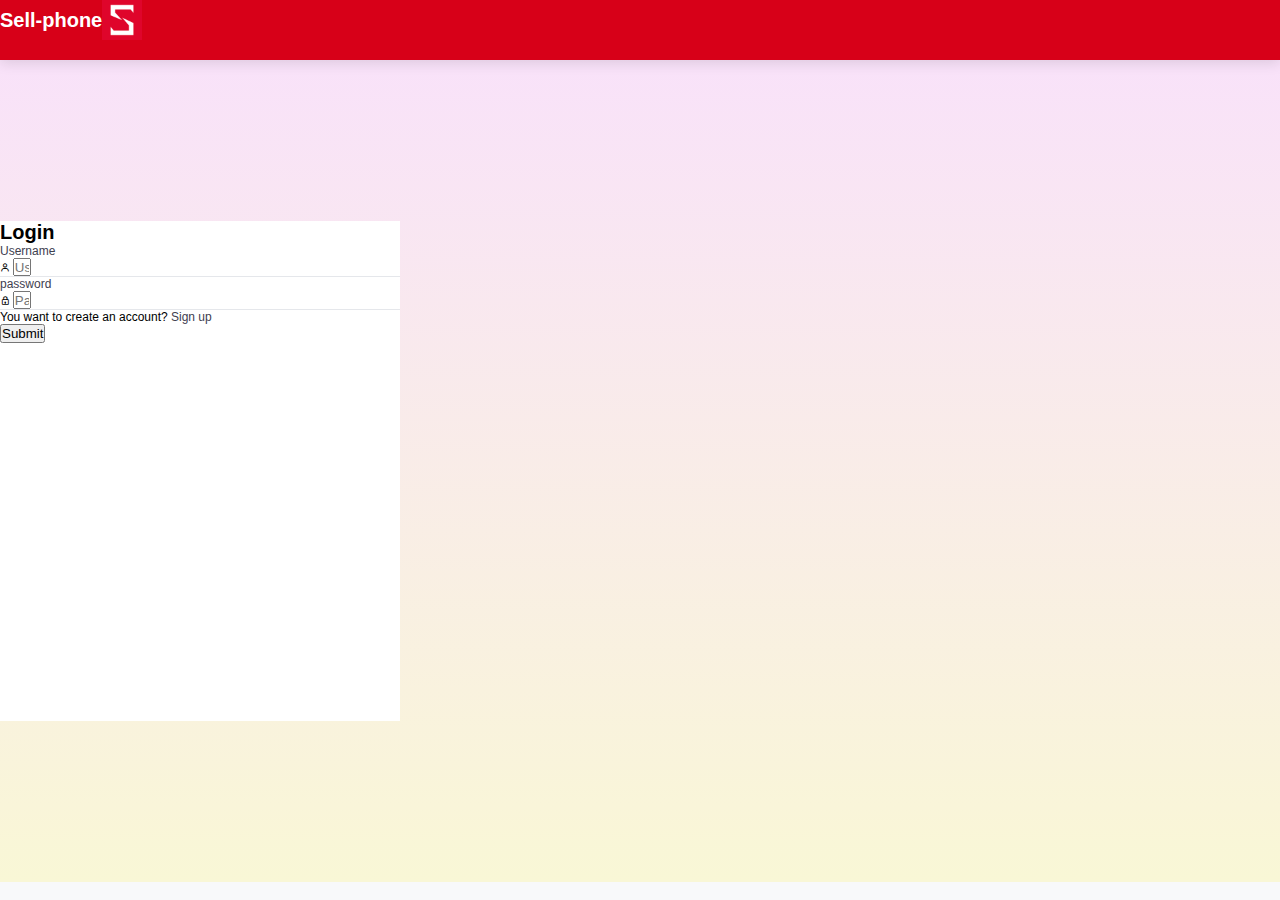
<file: login.html>
<head>
    <meta charset="UTF-8">
    <meta name="viewport" content="width=device-width, initial-scale=1.0">
    <title>Login</title>
    <link href="https://cdn.jsdelivr.net/npm/bootstrap@5.3.2/dist/css/bootstrap.min.css" rel="stylesheet"
        integrity="sha384-T3c6CoIi6uLrA9TneNEoa7RxnatzjcDSCmG1MXxSR1GAsXEV/Dwwykc2MPK8M2HN" crossorigin="anonymous">
    <link rel="stylesheet" href="https://cdn.jsdelivr.net/npm/swiper@10/swiper-bundle.min.css" />
    <link rel="stylesheet" href="/css/style.css">
    <link rel="stylesheet" href="https://cdnjs.cloudflare.com/ajax/libs/font-awesome/6.4.2/css/all.min.css"
        integrity="sha512-z3gLpd7yknf1YoNbCzqRKc4qyor8gaKU1qmn+CShxbuBusANI9QpRohGBreCFkKxLhei6S9CQXFEbbKuqLg0DA=="
        crossorigin="anonymous" referrerpolicy="no-referrer" />
    <link href='https://unpkg.com/boxicons@2.1.4/css/boxicons.min.css' rel='stylesheet'>
</head>

<body>
    <section id="header">
        <div class="container h-100">
            <div class="row align-items-center h-100">
                <div class="col-sm-1 col-md-3">
                    <div class="header-logo">
                        <a href="index.html">
                            <span class="header-logo_name">Sell-phone</span>
                            <img src="[data-uri]"
                                alt="">
                        </a>
                    </div>
                </div>
            </div>
        </div>
    </section>


    <section class="signup-body">
        <form action="login" method="post" class="mx-auto">
            <div class="bg-white p-5 form-login">
                <h1 class="text-center fw-bold">Login</h1>
                <div class="">
                    <div class="border-bottom">
                        <span class="fs-5 fw-bold text-black-weak">Username</span>
                        <div class="d-flex align-items-center fs-4 mt-3">
                            <i class='bx bx-user'></i>
                            <input type="text" name="username" value="" placeholder="Username"
                                class="w-100 py-4 outline-0 border-0 ms-3" />
                        </div>
                    </div>
                    <div class="border-bottom mt-5">
                        <span class="fs-5 fw-bold text-black-weak">password</span>
                        <div class="d-flex align-items-center fs-4 mt-3">
                            <i class='bx bx-lock'></i>
                            <input type="password" value="" name="password" placeholder="Password"
                                class="w-100 py-4 outline-0 border-0 ms-3" />
                        </div>
                    </div>
                </div>
                <div class="text-center mt-3 fs-5">
                    You want to create an account?
                    <a href="sigup.html" class="text-black-weak text-info">Sign up</a>
                </div>
                <button type="submit"
                    class="d-flex align-items-center justify-content-center mt-5 fw-bold py-2 fs-4 px-5 btn bg-danger text-white  mx-auto">Submit</button>
            </div>
        </form>
    </section>
</body>

</html>
</file>
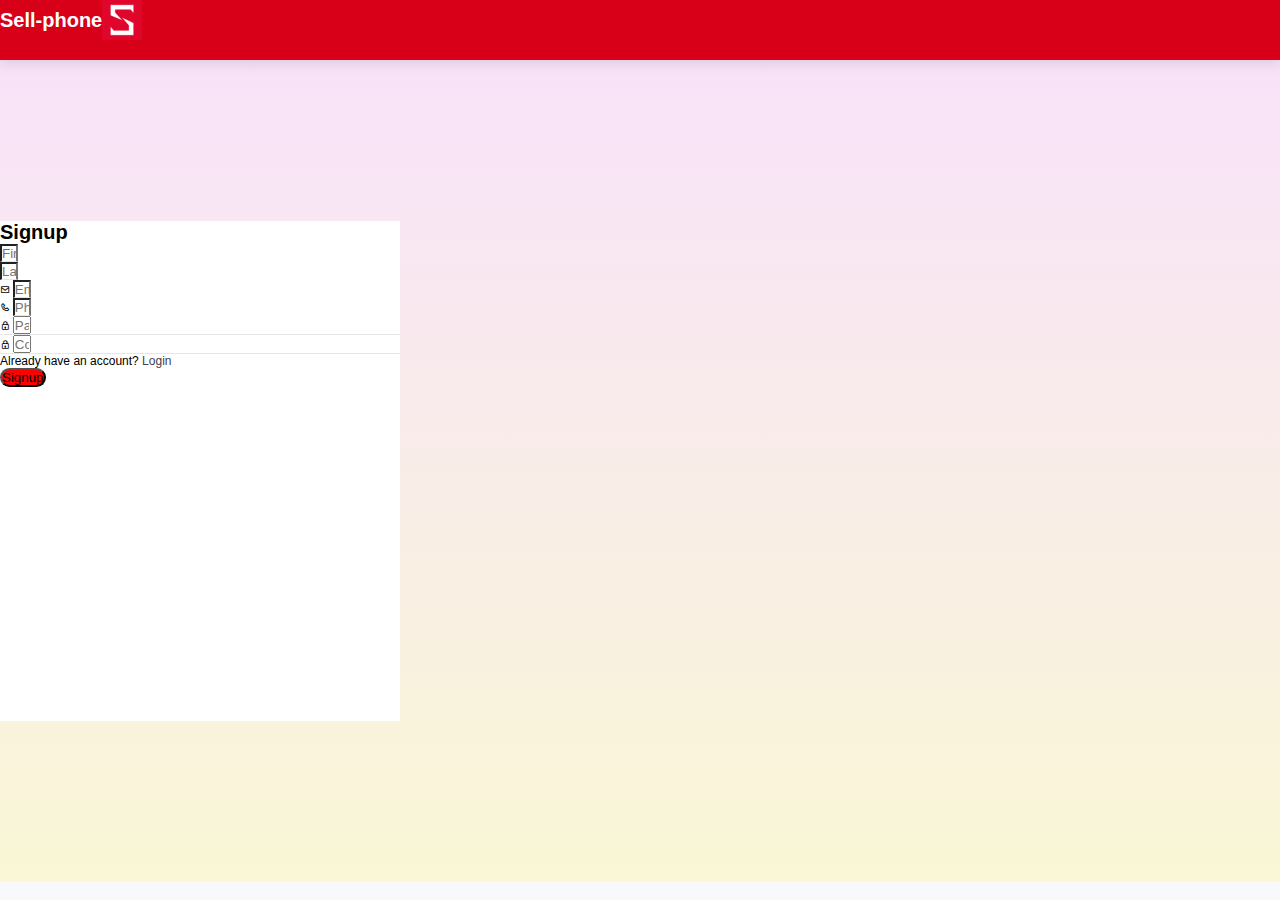
<file: sigup.html>
<!DOCTYPE html>
<html lang="en">

<head>
    <meta charset="UTF-8">
    <meta name="viewport" content="width=device-width, initial-scale=1.0">
    <title>Sign up</title>
    <link href="https://cdn.jsdelivr.net/npm/bootstrap@5.3.2/dist/css/bootstrap.min.css" rel="stylesheet"
        integrity="sha384-T3c6CoIi6uLrA9TneNEoa7RxnatzjcDSCmG1MXxSR1GAsXEV/Dwwykc2MPK8M2HN" crossorigin="anonymous">
    <link rel="stylesheet" href="https://cdn.jsdelivr.net/npm/swiper@10/swiper-bundle.min.css" />
    <link rel="stylesheet" href="/css/style.css">
    <link rel="stylesheet" href="https://cdnjs.cloudflare.com/ajax/libs/font-awesome/6.4.2/css/all.min.css"
        integrity="sha512-z3gLpd7yknf1YoNbCzqRKc4qyor8gaKU1qmn+CShxbuBusANI9QpRohGBreCFkKxLhei6S9CQXFEbbKuqLg0DA=="
        crossorigin="anonymous" referrerpolicy="no-referrer" />
    <link href='https://unpkg.com/boxicons@2.1.4/css/boxicons.min.css' rel='stylesheet'>
</head>

<body>
    <section id="header">
        <div class="container h-100">
            <div class="row align-items-center h-100">
                <div class="col-sm-1 col-md-3">
                    <div class="header-logo">
                        <a href="index.html">
                            <span class="header-logo_name">Sell-phone</span>
                            <img src="[data-uri]"
                                alt="">
                        </a>
                    </div>
                </div>
            </div>
        </div>
    </section>
    <section class="signup-body">
        <form action="signup" method="post" class="mx-auto">
            <div class="bg-white p-5 form-login">
                <h1 class="text-center fw-bold">Signup</h1>
                <div class="">
                    <div class="d-flex mt-5">
                        <div class="me-3">
                            <div class="d-flex align-items-center fs-4 mt-3">
                                <input type="text" placeholder="First Name" value="" name="first_name"
                                    class="w-100 py-4 outline-0 border-0 ms-3 border-bottom" />
                            </div>
                        </div>
                        <div class="ms-3">
                            <div class="d-flex align-items-center fs-4 mt-3">
                                <input type="text" placeholder="Last name" value="" name="last_name"
                                    class="w-100 py-4 outline-0 border-0 border-bottom" />
                            </div>
                        </div>
                    </div>
                    <div class="mt-5">
                        <div class="d-flex align-items-center fs-4 mt-3">
                            <i class='bx bx-envelope'></i>
                            <input type="text" placeholder="Email" name="email"
                                class="w-100 py-4 outline-0 border-0 ms-3 border-bottom" />
                        </div>
                    </div>
                    <div class="mt-5">
                        <div class="d-flex align-items-center fs-4 mt-3">
                            <i class='bx bx-phone'></i>
                            <input type="text" placeholder="Phone" name="phone"
                                class="w-100 py-4 outline-0 border-0 ms-3 border-bottom" />
                        </div>
                    </div>
                    <div class="border-bottom mt-5">
                        <div class="d-flex align-items-center fs-4 mt-3">
                            <i class='bx bx-lock'></i>
                            <input type="password" placeholder="Password" name="password"
                                class="w-100 py-4 outline-0 border-0 ms-3" />
                        </div>
                    </div>
                    <div class="border-bottom mt-5">
                        <div class="d-flex align-items-center fs-4 mt-3">
                            <i class='bx bx-lock'></i>
                            <input type="password" placeholder="Confirm Password" name="confirmPassword"
                                class="w-100 py-4 outline-0 border-0 ms-3" />
                        </div>
                    </div>
                </div>
                <div class="text-center mt-3 fs-5">
                    Already have an account?
                    <a href="login" class="text-black-weak text-info">Login</a>
                </div>
                <button type="submit" class="border-0 rounded-xl fs-4 fw-bold w-100
                       text-white py-3 mt-3 bg-red text-center bg-danger">
                    Signup
                </button>
            </div>
        </form>
    </section>
</body>

</html>
</file>
<file: css/style.css>
@import url('https://fonts.googleapis.com/css2?family=Assistant:wght@200;300;400;500;600;700;800&display=swap');

* {
    padding: 0;
    margin: 0;
    box-sizing: border-box;
    font-family: 'Assistant', sans-serif;
}

body {
    background-color: var(--body-bg);
}

li {
    list-style: none;
}

a {
    text-decoration: none;
}

.bg-white {
    background-color: white;
}

.bg-green {
    background-color: green;
}

.bg-red {
    background-color: red;
}

.bg-red {
    background-color: red;
}

.bg-purple {
    background-color: purple;
}

.bg-yellow {
    background-color: yellow;
}

.bg-pink {
    background-color: pink;
}

.bg-blue {
    background-color: blue;
}

.bg-brown {
    background-color: brown;
}

.bg-orange {
    background-color: orange;
}

.fs-40 {
    font-size: 4rem;
}

:root {
    --body-bg: #f8f9fa;
    --header-height: 6rem;
    --main-bg: #d70018;
    --header-search-heght: 4rem;
    --header-spacing: 3rem;
    --black-color: #000;
    --muted-color: #474747;
    --white-color: #fff;
    --pink-color: #ff00a6;
    --red-color: red;
    --submenu-padding: 1rem;
    --submenu-width: 25rem;
    --box-access-width: 30rem;
    --color-black-weak: rgba(144, 144, 144, 0.516);
    --color-price: #05b53a;
    --bg-pro-image: rgba(226, 232, 240, 0.521);
    --color-yellow: #facc15;
    --ordered-hover-bg: #1a76ff;
}

* {
    padding: 0;
    margin: 0;
    box-sizing: border-box;
    font-family: 'Poppins', sans-serif;
}

.w-250 {
    width: 25rem;
}

.box-shadow1 {
    box-shadow: rgba(100, 100, 111, 0.2) 0px 7px 29px 0px;
}

.black-weak {
    color: var(--color-black-weak);
}

.bg-black {
    background-color: #3e404f !important;
}

.bg-weak {
    background-color: rgba(216, 216, 216, 0.18) !important;
    box-shadow: rgba(99, 99, 99, 0.2) 0px 2px 8px 0px;
}

.max-w-\[260px\] {
    max-width: 260px
}

.boder-radius-1 {
    border-radius: 0.5rem;
}

.boder-radius-3 {
    border-radius: 1.5rem;
}

.border-green {
    border: 2px solid var(--color-price);
}

.border-red {
    border: 2px solid var(--main-bg);
}

.border-weak {
    border: 1px solid var(--color-black-weak) !important;
}

.border-dotted {
    border-color: red;
    border-style: dotted;
    border-width: 1px;
    text-align: center;
}

.yellow-color {
    color: var(--color-yellow);
}

.text-green {
    color: var(--color-price);
}

.text-red {
    color: var(--main-bg);
}

.text-order {
    color: #697289;
}

.text-black-weak {
    color: #3e404f;
}

.w-60 {
    width: 60%;
}

.fw-500 {
    font-weight: 500;
}

.fw-600 {
    font-weight: 600;
}

.border-2 {
    border-width: 2px;
}

.border-bottom {
    border-bottom: 1px solid #e5e7eb;
}

.rounded-sm {
    border-radius: 0.5rem;
}

.rounded-md {
    border-radius: 1rem;
}

.rounded-lg {
    border-radius: 1.5rem;
}

.rounded-xl {
    border-radius: 2.5rem;
}

.mt-6 {
    margin-top: 6rem;
}

.w-fit-content {
    width: fit-content;
}

.h-78 {
    height: 7.8rem;
}

.outline-none {
    outline: none;
}

ul {
    padding: 0;
}

html {
    font-size: 62.5%;
    scroll-behavior: smooth;
    overflow-x: hidden;
}

img {
    width: 100%;
    height: 100%;
}

input {
    width: 1.8rem;
    height: 1.8rem;
    accent-color: var(--main-bg);
    /* border: 1px solid rgba(102, 102, 102, 0.612); */
    outline: none;
}

.fs-5 {
    font-size: 1.2rem !important;
}

.fs-6 {
    font-size: 1.5rem !important;
}

.fs-7 {
    font-size: 2rem !important;
}

.fs-8 {
    font-size: 2.5rem !important;
}

.p-6 {
    padding: 1.5rem !important;
}

.p-7 {
    padding: 2rem !important;
}

.p-8 {
    padding: 2.5rem !important;
}

.pointer {
    cursor: pointer;
}

.boder {
    border-top: 1px solid rgba(148, 148, 148, 0.228);
    border-right: 1px solid rgba(148, 148, 148, 0.228);
}

#header {
    position: sticky;
    top: 0;
    left: 0;
    right: 0;
    z-index: 20;
    height: var(--header-height);
    background-color: var(--main-bg);
    box-shadow: #0000001a 0px 4px 12px 0px;
}

.header-logo a {
    display: flex;
    align-items: center;
}

.header-logo a span {
    font-size: 20px;
    font-weight: 600;
    color: var(--white-color);
}

.header-logo a img {
    width: 40px;
    height: 70%;
    object-fit: cover;
}

#header nav.navbar {
    padding-top: 0;
    padding-bottom: 0;
    background-color: #fff !important;
}

.navbar-nav>li {
    position: relative;
    margin-top: var(--header-spacing);
}

.navbar-nav>li>a {
    position: relative;
}

.navbar-nav>li>a::after {
    content: "";
    position: absolute;
    left: 0;
    bottom: 0;
    height: 0.2rem;
    z-index: 100;
    background-color: #ff00a6;
    width: 0;
}

.navbar-nav>li:hover a::after {
    width: 100%;
}

.navbar-nav>li>a {
    padding: 0 1.5rem var(--header-spacing) !important;
    text-transform: uppercase;
    letter-spacing: 0.1rem;
    font-size: 1.2rem;
    font-weight: 600;
    color: #000;
}

.navbar .submenu {
    position: absolute;
    top: calc(100% + 0.5rem);
    width: var(--submenu-width);
    padding: var(--submenu-padding);
    background-color: var(--white-color);
    border: 1px solid rgba(148, 148, 148, 0.219);
    box-shadow: rgba(149, 157, 165, 0.2) 0px 8px 24px;
    border-radius: 1rem;
    display: none;
}

.navbar-nav .has-child {
    position: relative;
}

.navbar-nav .has-child::after {
    position: absolute;
    right: 0;
    top: 0;
    font-size: 1.2rem;
    font-family: "Font Awesome 5 Free";
    font-weight: 900;
    content: "\f107";
}

.navbar-nav .submenu li {
    list-style: none;
    margin: 0.5rem 0;
    font-size: 1.4rem;
    border-radius: 1rem;
}

.navbar-nav .submenu li:hover {
    background-color: rgba(123, 123, 123, 0.066);
}

.navbar-nav .submenu li a {
    text-decoration: none;
    color: rgba(30, 30, 30, 0.959);
    display: block;
    padding: 0.8rem 1.5rem !important;
}

.navbar-nav .submenu>.has-child::after {
    padding: 0.8rem 0.5rem;
}

.navbar-nav .submenu .has-child>a {
    position: relative;
}

.navbar-nav .submenu .has-child>a::after {
    position: absolute;
    content: "";
    top: 0;
    width: 3rem;
    right: -3rem;
    z-index: 100;
    padding: 1.8rem 1.5rem;
    background-color: rgba(255, 255, 255, 0);
}

.navbar .submenu,
.navbar-nav .has-child::after {
    transition: all 0.3s ease;
}

.navbar-nav .has-child::before {
    position: absolute;
    content: "";
    height: 5px;
    background-color: rgba(255, 255, 255, 0);
    width: 100%;
    bottom: -5px;
    display: none;
}

.navbar-nav .has-child:hover.has-child::before {
    display: block;
}

.navbar-nav .has-child:hover.has-child::after {
    transform: rotate(180deg);
}

.navbar-nav .submenu .has-child:hover.has-child::after {
    transform: rotate(-90deg);
}

.navbar-nav .has-child:hover.has-child>.submenu {
    display: block;
}

.navbar .submenu ul.submenu {
    position: absolute;
    top: 0;
    left: calc(100% + var(--submenu-padding));
}

.input-box {
    display: flex;
    align-items: center;
    align-items: center;
    overflow: hidden;
}

.input-box .search-icon,
.input-box .search-input input {
    height: var(--header-search-heght);
    background-color: #f5f5f6;
}

.input-box .search-icon {
    display: flex;
    align-items: center;
    padding: 0 1.5rem;
    border-top-left-radius: 5px;
    border-bottom-left-radius: 5px;
}

.input-box .search-icon i {
    font-size: 1.8rem;
    color: #696e79;
}

.input-box .search-input {
    width: 100%;
}

.input-box .search-input input {
    border: none;
    outline: none;
    padding: 5px 8px;
    width: 100%;
    font-size: 1.3rem;
    color: #696e79;
    border-top-right-radius: 5px;
    border-bottom-right-radius: 5px;
}

.user-status,
.message-status,
.cart-status {
    display: flex;
    flex-direction: column;
    align-items: center;
}

.user-status i,
.message-status i,
.cart-status i {
    font-size: 2.2rem;
}

.user-status span,
.message-status span,
.cart-status span {
    font-size: 1.2rem;
    font-weight: 600;
}

.user-status:hover .user-box_access {
    display: block;
}

.user-status:hover.user-status::after {
    display: block;
}

.user-status {
    position: relative;
}

.user-status::after {
    position: absolute;
    content: "";
    width: var(--box-access-width);
    height: 5rem;
    background-color: rgba(255, 255, 255, 0);
    top: 100%;
    display: none;
}

.user-box_access {
    position: absolute;
    padding: 2rem;
    width: var(--box-access-width);
    top: calc(100% + 2rem);
    background-color: #fff;
    box-shadow: rgba(149, 157, 165, 0.2) 0px 8px 24px;
    border-radius: 1rem;
    display: none;
}

.user-box-header .user-access {
    display: flex;
    align-items: center;
    justify-content: space-between;
}

.user-access,
.user-not-access {
    padding: 1.5rem 0;
}

.user-not-access .not-access-title {
    color: #3e4152;
    font-size: 1.6rem;
    font-weight: 700;
}

.user-not-access p {
    color: #4d4f59;
    font-size: 1.2rem;
}

.user-box-header .user-access img {
    width: 5rem;
    height: 5rem;
    object-fit: cover;
    border-radius: 50%;
}

.user-box-header .user-access span {
    font-size: 1.6rem;
    font-weight: 600;
    color: #3b3c3e;
}

.user-box-header .user-access p {
    font-size: 1.2rem;
    color: #797b80;
    margin: 0;
}

.login-link,
.logout-link {
    text-decoration: none;
}

.login-link .login-button,
.logout-link .logout-button {
    padding: 0.8rem 2rem;
    width: fit-content;
    border: 1px solid rgba(123, 123, 123, 0.251);
    text-transform: uppercase;
    font-size: 1.2rem;
    font-weight: 700;
    color: var(--pink-color);
    border-radius: 0.4rem;
}

.login-link .login-button:hover {
    border: 1px solid var(--pink-color);
}

.logout-link .logout-button:hover {
    border: 1px solid var(--pink-color);
}

.user-box_access ul li {
    list-style: none;
}

.user-box_access ul li a {
    display: block;
    text-decoration: none;
    color: #5f616b;
    font-size: 1.4rem;
    font-weight: 500;
    padding: 0.2rem 0;
    cursor: pointer;
}

.user-box_access ul li:hover a {
    font-weight: 600;
    color: #3e404f;
}

.access-new {
    display: flex;
    align-items: center;
}

.special {
    margin-left: 1rem;
    width: fit-content;
    padding: 0.1rem 0.8rem;
    font-size: 0.9rem;
    font-weight: 700;
    color: var(--white-color);
    background-color: var(--pink-color);
    transform: skew(-20deg);
}


/* banner */

.swiper-slide img {
    height: 100%;
    border-radius: 5px;
    object-fit: cover;
}

.slider-img {
    position: relative;
}


@keyframes appear-from-left {
    from {
        opacity: 0;
        transform: translateX(-30%);
    }

    to {
        opacity: 1;
        transform: translateX(0);
    }
}

@keyframes appear-from-right {
    from {
        transform: translateX(60%);
    }

    to {
        transform: translateX(0);
    }
}

@keyframes appear-from-bottom {
    from {
        transform: translateY(90%);
    }

    to {
        transform: translateY(0);
    }
}

.swiper-button-next,
.swiper-button-prev {
    width: 5rem !important;
    height: 5rem !important;
    border-radius: 50%;
    background-color: var(--white-color);
    opacity: 0.4;
}

.swiper-button-next::after,
.swiper-button-prev::after {
    font-size: 2rem;
    font-weight: 400;
    color: #616161;
    font-family: "Font Awesome 5 Free";
}

.swiper-button-next::after {
    font-weight: 900;
    content: "\f178";
}

.swiper-button-prev::after {
    font-weight: 900;
    content: "\f177";
}

.swiper-button-next:hover,
.swiper-button-prev:hover {
    border: 1px solid rgba(86, 86, 86, 0.658);
    opacity: 1;
}

.swiper-button-next:hover.swiper-button-next::after,
.swiper-button-prev:hover.swiper-button-prev::after {
    opacity: 1;
}

.swiper-pagination-bullet {
    width: 3rem;
    height: 0.5rem;
    border-radius: 1.2rem;
    transition: all 0.4s ease;
}

.swiper-pagination-bullet-active {
    width: 8rem;
    background-color: var(--white-color);
}


/* disover */

.dis-item {
    cursor: pointer;
    display: flex;
    height: 20rem;
    justify-content: space-between;
    padding: 3rem;
    display: flex;
    border-radius: 2.5rem;
}

.dis-item:first-child {
    background-color: #fefce8;
}

.dis-item:nth-child(2) {
    background-color: #fef2f2;
}

.dis-item:nth-child(3) {
    background-color: #eff6ff;
}

.dis-item:nth-child(4) {
    background-color: #f0fdf4;
}

.dis-item:nth-child(5) {
    background-color: #fdf6f0;
}

.dis-item img {
    width: 40%;
    object-fit: contain;
}

.dis-info {
    display: flex;
    flex-direction: column;
    justify-content: space-between;
}

.dis-info .info-text p {
    color: #868686;
    font-size: 1.2rem;
}

.dis-info .info-text h2 {
    font-size: 1.4rem;
    font-weight: 600;
}

.dis-info button {
    width: fit-content;
    padding: 0.8rem 1.5rem;
    font-size: 1.2rem;
    background-color: var(--white-color);
    box-shadow: 2px 8px 40px rgba(0, 0, 0, .08);
    border-radius: 2.5rem;
    border: none;
}

.search-icon-filter {
    font-size: 1.4rem;
    width: 3rem;
    height: 3rem;
    text-align: center;
    line-height: 3rem !important;
    border-radius: 50%;
    background-color: #f5f5f6;
}

#minPrice,
#maxPrice {
    width: 10rem;
    height: 2.5rem;
    padding: 0 0.5rem 0 1rem;
    font-size: 1.5rem;
    border-radius: 0.5rem;
}

.color-label {
    width: 1.5rem;
    height: 1.5rem;
    border-radius: 50%;
}


/* product */

.fashion-container {
    background-color: rgba(239, 239, 239, 0.326);
}

.box-fashion {
    position: relative;
}

.left-nav {
    overflow-y: scroll;
    position: sticky;
    height: 100%;
    width: 30%;
    top: 0;
}

.left-nav h3 {
    margin: 0;
    line-height: 1;
}

.right-product {
    width: 70%;
}

.card-body {
    height: 100px;
    padding: 16px;
    background-color: var(--white-color);
    box-shadow: rgba(126, 126, 126, 0.1) 0px 4px 12px;
}

.filter-tag a {
    display: flex;
    align-items: center;
    padding: 3px;
    border: 1px solid #696c83;
    border-radius: 3px;
    color: #3b3c3e;
}

.filter-tag a:hover {
    border: 1px solid var(--main-bg);
    color: var(--main-bg);
}

.filter-tag h2 {
    font-size: 12px;
    font-weight: 400;
    opacity: 0.6;
}

.filter-tag a i {
    padding: 0 5px;
    opacity: 0.6;
    font-size: 1.4rem;
}

.sort-search {
    margin: 1rem 0;
    display: flex;
    align-items: center;
}

.sort-search .title-filter {
    font-size: 1.4rem;
    color: var(--muted-color);
    margin-right: 1rem;
}

.sort-search .filter-views {
    display: flex;
    align-items: center;
    border-radius: 5px;
}

.filter-views .filter-views_item {
    font-size: 1.3rem;
    padding: 0.5rem 1.5rem;
    font-weight: 500;
    border-right: 1px solid var(--muted-color);
    border-top: 1px solid var(--muted-color);
    border-bottom: 1px solid var(--muted-color);

}

.filter-views .filter-views_item.choice_filter {
    background-color: var(--main-bg);
}

.filter-views .filter-views_item.choice_filter a {
    color: var(--white-color);
}

.filter-views .filter-views_item:last-child {
    border-top-right-radius: 5px;
    border-bottom-right-radius: 5px;
}

.filter-views .filter-views_item:first-child {
    border-top-left-radius: 5px;
    border-bottom-left-radius: 5px;
    border: 1px solid var(--muted-color);
}

.filter-views .filter-views_item a {
    color: var(--muted-color);
}

.sort-box {
    width: 20%;
    display: flex;
    align-items: center;
    margin-left: auto;
}

.sort-box select {
    height: 4rem;
    font-size: 1.4rem;
    outline: none;
}

.form-select option {
    line-height: 1.5;
    font-size: 1.5rem;
}

.option-item {
    position: absolute;
    width: 100%;
    background-color: red;
    left: 0;
}

.list-grid {
    display: flex;
}

.list-grid .grid-item {
    margin-left: 1rem;
}

.list-grid .grid-item i {
    font-size: 2.4rem;
}

.list-grid .grid-item.choice_sort i {
    color: var(--main-bg);
}

.left-nav::-webkit-scrollbar {
    width: 10px;
}

.left-nav::-webkit-scrollbar-track {
    background-color: #fafafa;
}

.left-nav::-webkit-scrollbar-thumb {
    background-color: rgba(123, 123, 123, 0.326);
    border-radius: 50px;
}

.filter-header {
    display: flex;
    align-items: center;
    justify-content: space-between;
    padding-left: 1.5rem;
    padding: 1.5rem 0;
}

.filter-header h4,
.filter-header span {
    text-transform: uppercase;
}

.filter-header h4 {
    font-weight: 600;
    margin: 0;
}

.filter-header span {
    font-size: 1rem;
    color: var(--pink-color);
    font-weight: 600;
    cursor: pointer;
}

.product-item {
    background-color: var(--white-color);
    border-radius: 1.5rem;
    border: 1px solid rgba(153, 153, 153, 0.366);
}

.product-item:hover {
    box-shadow: rgba(100, 100, 111, 0.2) 0px 7px 29px 0px;
}

.product-item img {
    border-radius: 1.5rem;
    background-color: var(--bg-pro-image);
}

.product-title {
    color: var(--black-color);
    font-size: 1.6rem;
}

.product-item_info {
    display: flex;
    flex-wrap: wrap;
    align-items: center;
    padding: 20px 3px;
    background-color: rgba(198, 198, 198, 0.166);
    border-radius: 5px;
}

.product-item_info li {
    color: var(--muted-color);
    margin-right: 5px;
}

.product-item_info li span {
    font-size: 1.4rem;
}

.product-item_info li i {
    font-size: 1.5rem;
}

.product-item_memory {
    display: flex;
}

.memory_item {
    flex: 1;
    background-color: rgba(188, 188, 188, 0.29);
    color: var(--black-color);
    padding: 5px 0;
    text-align: center;
    border-radius: 5px;
    cursor: pointer;
}

.memory_item:hover,
.memory_item.choice_view {
    background-color: var(--black-color);
    color: var(--white-color);
}

.memory_item strong {
    font-size: 1.4rem;
    font-weight: 600;
}

.product-des {
    font-size: 1.2rem;
    color: var(--color-black-weak);
}

.product-price {
    border: 2px solid var(--main-bg);
    padding: 0.2rem 1.5rem;
    font-weight: 600;
    font-size: 1.5rem;
    color: var(--main-bg);
    border-radius: 1rem;
}



/* .product-heart {
    position: absolute;
    top: 1rem;
    right: 1rem;
    background-color: var(--white-color);
    border-radius: 50%;
}

.product-heart i {
    padding: 1rem;
    font-size: 1.6rem;
    color: var(--black-color);
} */

.button-products {
    width: 100%;
    position: absolute;
    bottom: -4rem;
    left: 0;
    right: 0;
    z-index: 1;
    opacity: 0;
    transition: all 0.3s ease;
}

.button-products.activeHover {
    bottom: 8%;
    opacity: 1;
}

.button-product {
    margin: 0 0.5rem;
    font-size: 1.2rem;
    padding: 0.8rem 1.5rem;
    border-radius: 1.5rem;
    border: none;
    box-shadow: rgba(100, 100, 111, 0.2) 0px 7px 29px 0px;
}

.button-product:first-child {
    background-color: var(--black-color);
    color: var(--white-color);
}

.button-product:nth-child(2) {
    background-color: var(--white-color);
    color: var(--black-color);
}

.product-sale {
    position: absolute;
    top: 0;
    left: -5px;
    box-shadow: rgba(0, 0, 0, 0.15) 0px 5px 15px;
}

.product-sale_tag {
    height: 3rem;
    width: 9rem;
    display: flex;
    position: relative;
}

.product-sale_content {
    display: flex;
    align-items: center;
    height: 100%;
    background-color: #e01020;
    padding: 5px 10px;
    width: 100%;
    color: #fff;
    border-bottom-right-radius: 50px;
    border-top-right-radius: 50px;
}

.product-sale_header {
    background-color: #e01020;
    width: 5px;
    height: 110%;
    border-top-left-radius: 5px;
}

.product-sale_triangle {
    width: 5px;
    height: 6px;
    background-color: #9a0b16;
    position: absolute;
    top: 100%;
    border-top-left-radius: 50px;
    border-bottom-left-radius: 50px;
}

/* Pagination */

.paging-box {
    width: fit-content;
    margin: 0 auto;
}

.paging-box .number-paging {
    display: block;
    width: 3rem;
    height: 3rem;
    line-height: 3rem;
    text-align: center;
    font-size: 1.5rem;
    font-weight: 600;
    margin: 0 0.5rem;
    border-radius: 50%;
    cursor: pointer;
}

.paging-box .number-paging:hover {
    background-color: var(--color-black-weak);
    color: var(--white-color);
}

.number-paging.current-paging {
    background-color: var(--black-color);
    color: var(--white-color);
}

.prev-paging i,
.next-paging i {
    font-size: 3rem;
    cursor: pointer;
}

.prev-paging i.unclick,
.next-paging i.unclick {
    pointer-events: none;
    opacity: 0.5;
}


/* footer */

#footer {
    padding-top: 9rem;
    background-color: rgba(198, 202, 225, 0.121);
}

.footer-logo {
    position: absolute;
    bottom: 100%;
    left: 0;
    width: 9rem;
    object-fit: contain;
}

#footer li {
    margin: 1rem 0;
}

#footer li a {
    color: var(--color-black-weak);
    font-size: 1.4rem;
}

.footer-app {
    display: block;
    overflow: hidden;
    border-radius: 0.8rem;
}

.desc-app,
.copyright {
    font-size: 1.4rem;
    color: var(--color-black-weak);
}


/* .product-detail */

#product-detail {}

.main-image {
    border: 1px solid var(--main-bg);
    cursor: zoom-in;
}

.list-image {
    display: flex;
    margin-top: 1.2rem;
    gap: 1.2rem;
    justify-content: space-between;
    overflow: auto;
    scroll-behavior: smooth;
    transition: 1s linear;
}

.list-image::-webkit-scrollbar {
    display: none;
}

.list-image .image-item.onmouse {
    border: 1px solid var(--pink-color);
}

.list-image .image-item img {
    width: 12rem;
    cursor: pointer;
}

.image-buttons #left-arrow,
.image-buttons #right-arrow {
    position: absolute;
    top: 50%;
    transform: translateY(-50%);
    background-color: var(--color-black-weak);
    opacity: 0.5;
    padding: 1rem 0.2rem;
    font-size: 2.4rem;
    color: var(--white-color);
}

.image-buttons #left-arrow {
    left: 0;
}

.image-buttons #right-arrow {
    right: 0;
}

.border-x {
    border-left: 1px solid #333;
    border-right: 1px solid #333;
}

.border-line {
    border-color: var(--color-black-weak);
    opacity: 0.5;
    border-left-style: solid;
    border-left-width: 1px;
    height: 3rem;
}

.input-number {
    height: 2.5rem;
    border: none;
}

.box-input {
    display: flex;
    align-items: center;
    width: fit-content;
    height: 4rem;
    border: 1px solid var(--color-black-weak);
    border-radius: 0.2rem;
    overflow: hidden;
}

.box-input input {
    width: 5rem;
    height: 4rem;
    padding: 0 0.3rem;
    font-size: 1.6rem;
    border-left: 1px solid var(--color-black-weak) !important;
    border-right: 1px solid var(--color-black-weak) !important;
    text-align: center;
    outline: none;
}

.tag-sale {
    position: relative;
}

.tag-sale::after {
    content: "";
    width: 6px;
    height: calc(100% - 5px);
    position: absolute;
    top: 2.5px;
    background-image: radial-gradient(#fff 2px, transparent 0);
    background-size: 6px 6px;
    background-position-x: -6px;
    right: -3.5px;
}

.tag-sale::before {
    content: "";
    width: 6px;
    height: calc(100% - 5px);
    position: absolute;
    top: 2.5px;
    background-image: radial-gradient(#fff 2px, transparent 0);
    background-size: 6px 6px;
    background-position-x: -6px;
    left: -3.5px;
}

.min-w20 {
    min-width: 20rem;
}

.size-item {
    position: relative;
    border-radius: 5px;
}

.size-item.choose {
    border: 1px solid var(--red-color) !important;
    color: var(--red-color);
}

.size-item.choose .triagle-tag {
    display: block;
}

.triagle-tag {
    position: absolute;
    display: none;
    bottom: 0;
    right: 0;
    width: 1.2rem;
    height: 1.2rem;
    background: linear-gradient(to bottom right, #fff 0%, #fff 50%, var(--red-color) 50%, var(--red-color) 100%);
}

.triagle-tag i {
    position: absolute;
    bottom: 0;
    right: 0;
    font-size: 0.8rem;
    color: #fff;
}

.color-item {
    min-width: 8rem;
    min-height: 4rem;
    padding: 0.5rem;
    border: 1px solid var(--color-black-weak);
    display: flex;
    align-items: center;
}

.color-item img {
    width: 100%;
    height: 100%;
    object-fit: cover;
}

.color-item span {
    margin-left: 0.5rem;
    font-size: 1.4rem;
}

.color-item.choose {
    border: 1px solid var(--red-color) !important;
    color: var(--red-color);
}

.color-item.choose .triagle-tag {
    display: block;
}

.comment-box {
    border-radius: 0.5rem;
    height: 6.5rem;
    border: 1px solid var(--black-color);
    overflow: hidden;
}

.comment-input_box {
    width: 90%;
}

.comment-input_box textarea {
    font-size: 1.6rem;
    width: 100%;
    resize: none;
    border: none;
    outline: none;
    padding: 5px 10px;
}

.comment-submit_btn {
    width: 10%;
    margin: 0 auto;
    padding: 8px 10px;
    margin: 0 5px;
    border: none;
    border-radius: 1rem;
    font-size: 1.4rem;
    background-color: var(--main-bg);
    color: var(--white-color);
}

.comment-item {
    display: flex;
    align-content: center;
}

.avatar-shape {}

.avatar-shape img {
    width: 8rem;
    height: 8rem;
    border-radius: 50%;
    object-fit: cover;
}

.comment-item_user {
    font-size: 1.6rem;
    font-weight: 600;
}

.comment-item_content {}

.comment-item_info {
    display: flex;
    align-items: center;
}

.comment-item_content_text {
    font-size: 1.5rem;
}

.comment-info_time {
    color: var(--muted-color);
}

.comment-info_res,
.comment-info_like {
    color: #1a76ff;
}

.comment-info_time,
.comment-info_like,
.comment-info_res {
    font-size: 1.2rem;
}

.comment-item_info i {
    font-size: 1rem;
    margin: 0 5px;
}

/* Categories  */

.order-item img {}

.box-change {
    display: none;
}

.hover-change:hover .box-change {
    display: block;
}


/* profile */

.account-img {
    width: 20rem;
    height: 20rem;
    margin: 0 auto;
    overflow: hidden;
    position: relative;
}

.account-img img {
    border-radius: 50%;
    object-fit: cover;
}

.change-userImg {
    position: absolute;
    left: 0;
    top: 0;
    bottom: 0;
    right: 0;
    text-align: center;
    display: flex;
    flex-direction: column;
    justify-content: center;
    background-color: rgba(109, 109, 109, 0.311);
    border-radius: 50%;
    overflow: hidden;
    color: var(--white-color);
    font-size: 1.3rem;
}

.change-userImg i {
    font-size: 2.4rem;
}

.input-userImg {
    position: absolute;
    width: 100%;
    height: 100%;
    left: 0;
    top: 0;
    bottom: 0;
    right: 0;
    border-radius: 50%;
    opacity: 0;
}

.user-info {}

.user-info input,
.user-info select {
    height: 5rem;
}

.change-password input {
    height: 5rem;
}


/* Login */

.login-body,
.signup-body {
    /* 7.8rem is header height */
    display: flex;
    align-items: center;
    height: calc(100vh - 7.8rem);
    background: rgb(255, 235, 0);
    background: linear-gradient(0deg, rgba(255, 235, 0, 0.14338235294117652) 0%, rgba(253, 45, 245, 0.11257002801120453) 100%);
}

.form-login {
    width: 40rem;
    height: 50rem;
    margin: 0 auto;
}


/* Order */

.ordered-item {
    transition: all 0.1s ease;
}

.ordered-item img {
    width: 3rem;
    height: 3rem;
    border-radius: 50%;
    object-fit: cover;
}

.ordered-item:hover {
    background-color: var(--ordered-hover-bg) !important;
    color: var(--white-color) !important;
    box-shadow: rgba(100, 100, 111, 0.2) 0px 7px 29px 0px;
    ;
}

.box-detail:hover .change-status {
    display: block !important;
    z-index: 100 !important;
}

.display-order.choose {
    background-color: var(--pink-color);
    color: var(--white-color);
}

.display-order.choose a {
    color: var(--white-color);
}

.left-nav-admin {
    background-color: var(--main-bg);

}

.left-nav-admin li.active {
    background-color: var(--white-color);
    border-top-left-radius: 2.5rem;
    border-bottom-left-radius: 2.5rem;
}

.left-nav-admin li.active a {
    color: var(--black-color) !important;

}

.box-input-image {
    height: 50rem;
}

.box-input-color-image {
    width: 10rem;
}

/* insert-product-iput */
.insert-product-input input {
    height: 5rem;
}

@media (max-width: 1024px) {
    #body {
        position: relative;
    }

    .right-product {
        width: 100%;
    }

    /* header */
    .header-logo .header-logo_name {
        display: none;
    }

    .left-nav {
        display: none;
        position: fixed;
        top: var(--header-height);
        background-color: var(--white-color);
        right: 0;
        bottom: 0;
        z-index: 100;
        width: 300px;
    }

}
</file>
